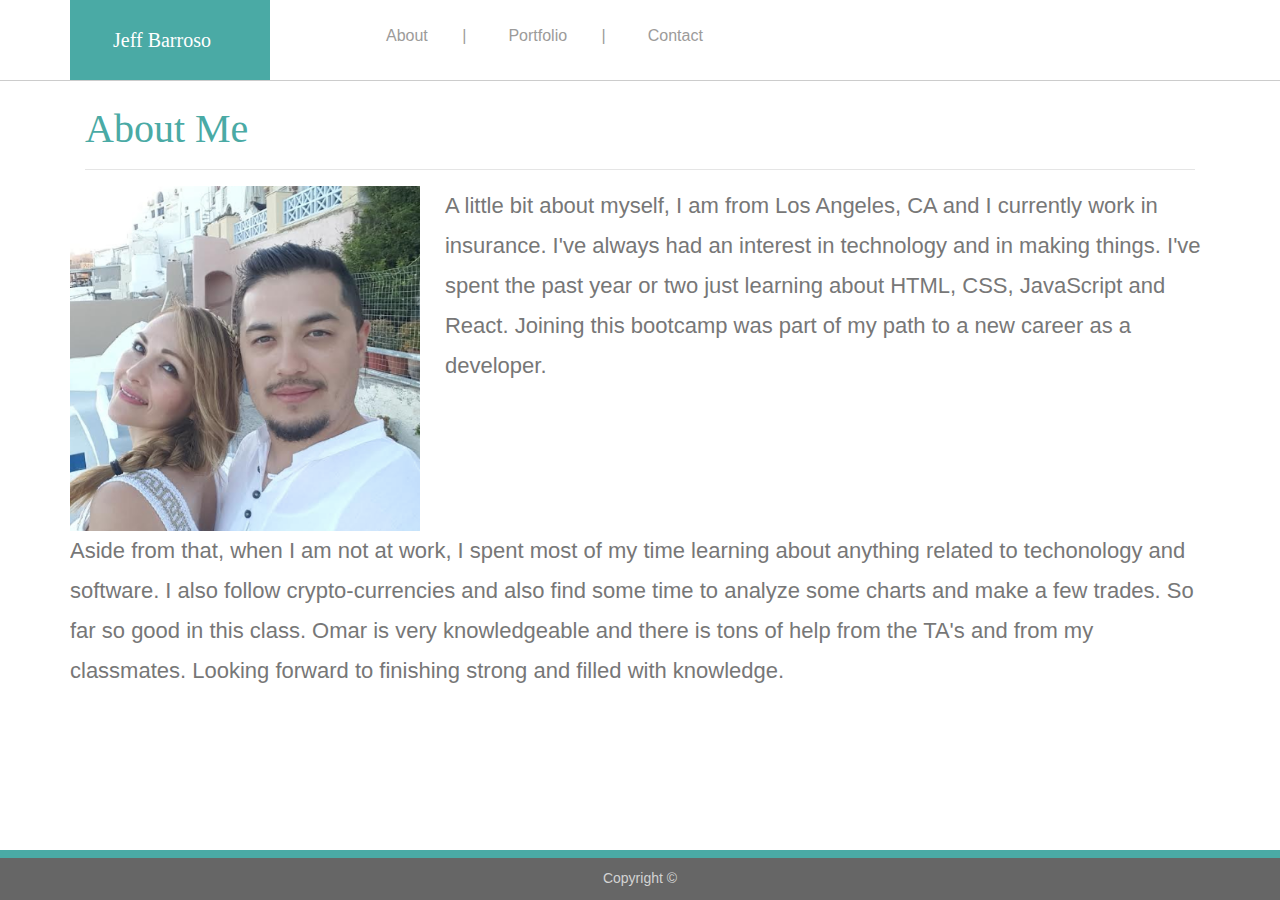
<file: index.html>
<!-- Homework 1 - Portfolio -->
<!DOCTYPE html>
<html lang="en">
<head>
    <meta charset="UTF-8">
    <meta name="viewport" content="width=device-width, initial-scale=1.0">
    <meta http-equiv="X-UA-Compatible" content="ie=edge">
    <title>Portfolio</title>
    <!-- HTML5 element support for earlier versions of IE -->
    <!--[if lt IE 9]><script src="http://html5shi.googlecode.com/svn/trunk/html5.js"</script><!end if]-->

    <!-- Custom CSS -->
    <link rel="stylesheet" href="assets/css/style.css">
    <link rel="stylesheet" href="https://stackpath.bootstrapcdn.com/bootstrap/4.3.1/css/bootstrap.min.css" integrity="sha384-ggOyR0iXCbMQv3Xipma34MD+dH/1fQ784/j6cY/iJTQUOhcWr7x9JvoRxT2MZw1T" crossorigin="anonymous">

</head>
<body>
      <!-- Navbar start -->
      <nav class="navbar">
        <div class="container">
          <div class="row">
              <div class="name col-xs-12 clearfix float-left">
                  <span class="navbar-brand">Jeff Barroso</span>
                </div>  
               <div class="col-xs-12">
                  <ul class="nav col-xs-12 float-right pt-3">
                      <li class="nav-item">
                        <a class="nav-link" href="index.html">About |</a>
                      </li>
                      <li class="nav-item">
                        <a class="nav-link" href="portfolio.html">Portfolio |</a>
                      </li>
                      <li class="nav-item">
                        <a class="nav-link" href="contact.html">Contact</a>
                      </li>
                  </ul>
              </div>
              
          </div>
            
        </div>
        
      </nav>
      <!-- Nav Ends -->
    <section>
        <div class="container about-container col-xs-12 mt-4">
          <h1>About Me</h1>
          <hr>
          <div class="row">
            <div class="col-xs-12">
              <img src="assets/images/p-image-1.png" alt="Picture of Jeff Barroso">
              <p>A little bit about myself, I am from Los Angeles, CA and I currently work in insurance. I've always had an interest in technology and in making things. I've spent the past year or two just learning about HTML, CSS, JavaScript and React. Joining this bootcamp was part of my path to a new career as a developer.</p>
            </div>
            
            <div class="clearfix"></div>
            
            <div class="col-xs-12">
              <p>Aside from that, when I am not at work, I spent most of my time learning about anything related to techonology and software. I also follow crypto-currencies and also find some time to analyze some charts and make a few trades. So far so good in this class. Omar is very knowledgeable and there is tons of help from the TA's and from my classmates. Looking forward to finishing strong and filled with knowledge.</p>
            </div>
              
          </div>
        </div>
          </div>
 
    </section>
    <footer>
      <p>Copyright &copy; </p>
    </footer>

      <script src="https://code.jquery.com/jquery-3.3.1.slim.min.js" integrity="sha384-q8i/X+965DzO0rT7abK41JStQIAqVgRVzpbzo5smXKp4YfRvH+8abtTE1Pi6jizo" crossorigin="anonymous"></script>
<script src="https://cdnjs.cloudflare.com/ajax/libs/popper.js/1.14.7/umd/popper.min.js" integrity="sha384-UO2eT0CpHqdSJQ6hJty5KVphtPhzWj9WO1clHTMGa3JDZwrnQq4sF86dIHNDz0W1" crossorigin="anonymous"></script>
<script src="https://stackpath.bootstrapcdn.com/bootstrap/4.3.1/js/bootstrap.min.js" integrity="sha384-JjSmVgyd0p3pXB1rRibZUAYoIIy6OrQ6VrjIEaFf/nJGzIxFDsf4x0xIM+B07jRM" crossorigin="anonymous"></script>
</body>
</html>
</file>
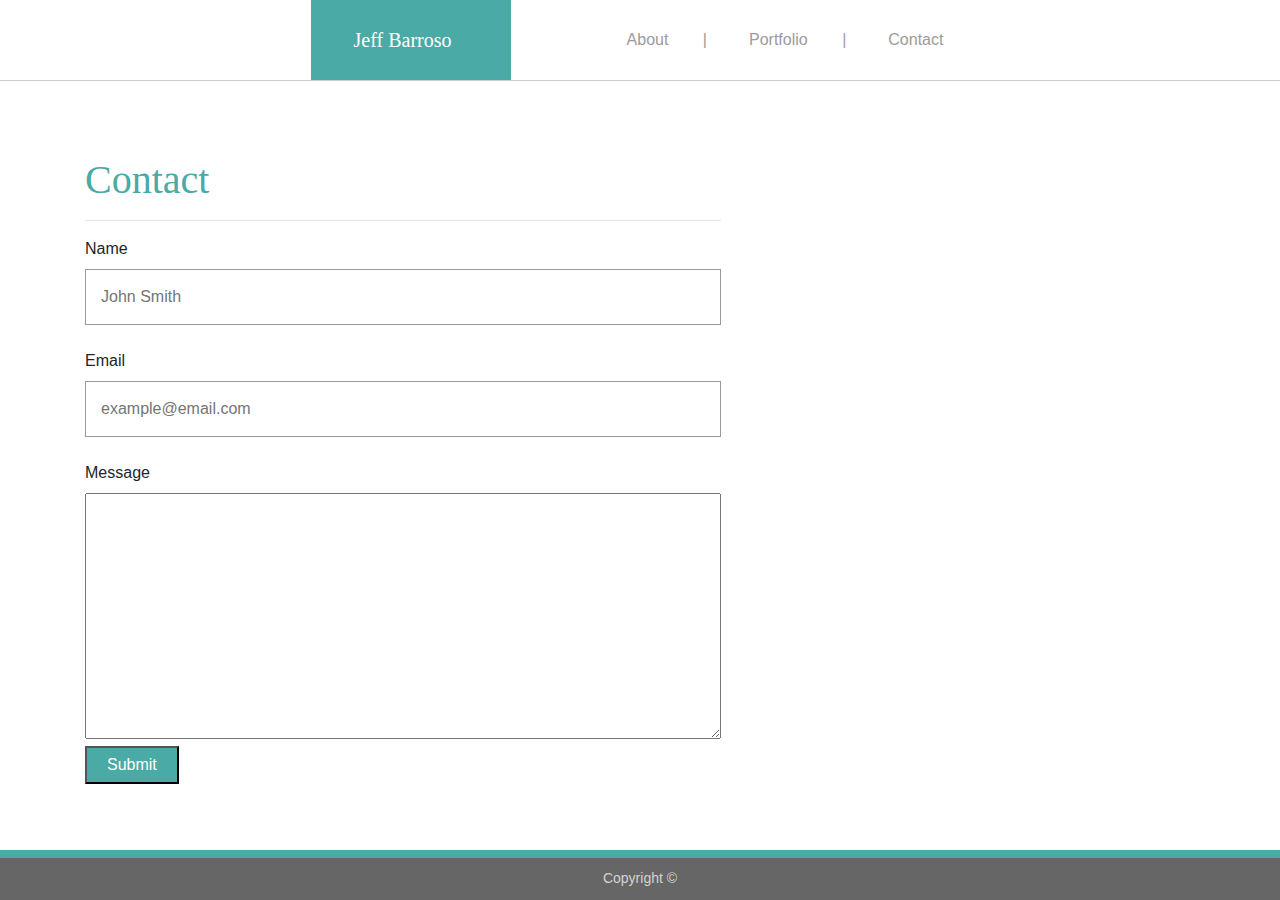
<file: contact.html>
<!DOCTYPE html>
<html lang="en">
<head>
    <meta charset="UTF-8">
    <meta name="viewport" content="width=device-width, initial-scale=1.0">
    <meta http-equiv="X-UA-Compatible" content="ie=edge">
    <title>Portfolio Contact</title>
    <!-- Custom CSS -->
    <link rel="stylesheet" href="assets/css/style.css">
    <link rel="stylesheet" href="https://stackpath.bootstrapcdn.com/bootstrap/4.3.1/css/bootstrap.min.css" integrity="sha384-ggOyR0iXCbMQv3Xipma34MD+dH/1fQ784/j6cY/iJTQUOhcWr7x9JvoRxT2MZw1T" crossorigin="anonymous">    
</head>
<body>
          <!-- Navbar start -->
      <nav class="navbar justify-content-center">

          <div class="name">
            <span class="navbar-brand">Jeff Barroso</span>
          </div> 
         
        <ul class="nav">
            <li class="nav-item">
              <a class="nav-link" href="index.html">About |</a>
            </li>
            <li class="nav-item">
              <a class="nav-link" href="portfolio.html">Portfolio |</a>
            </li>
            <li class="nav-item">
              <a class="nav-link" href="contact.html">Contact</a>
            </li>
  
          </ul>
        </nav>
        <!-- Nav Ends -->

              <section class="container">
                  <div class="row contact-container">
                      <div class="col-xs-12">
                      <h1>Contact</h1>
                      <hr>

                      <label for="name">Name</label><br>
                      <input type="text" name="name" id="name" placeholder="John Smith">
                      <br><br>
                      <label for="email">Email</label><br>
                      <input type="text" name="email" id="email" placeholder="example@email.com">
                      <br><br>
                      <label for="message">Message</label><br>
                      <textarea name="message" id="message" cols="138" rows="10"></textarea><br>
                      <button>Submit</button>
                    </div>
                  </div>
              </section>

              <footer>
                  <p>Copyright &copy; </p>
              </footer>
              <script src="https://code.jquery.com/jquery-3.3.1.slim.min.js" integrity="sha384-q8i/X+965DzO0rT7abK41JStQIAqVgRVzpbzo5smXKp4YfRvH+8abtTE1Pi6jizo" crossorigin="anonymous"></script>
              <script src="https://cdnjs.cloudflare.com/ajax/libs/popper.js/1.14.7/umd/popper.min.js" integrity="sha384-UO2eT0CpHqdSJQ6hJty5KVphtPhzWj9WO1clHTMGa3JDZwrnQq4sF86dIHNDz0W1" crossorigin="anonymous"></script>
              <script src="https://stackpath.bootstrapcdn.com/bootstrap/4.3.1/js/bootstrap.min.js" integrity="sha384-JjSmVgyd0p3pXB1rRibZUAYoIIy6OrQ6VrjIEaFf/nJGzIxFDsf4x0xIM+B07jRM" crossorigin="anonymous"></script>            
</body>
</html>
</file>
<file: assets/css/style.css>
/* html {
    box-sizing: border-box;
} */

/* *, *:before, *:after {
    box-sizing: inherit;
} */

/* * {
    margin: 0;
    padding: 0;
} */

body {
    background-image: url("https://www.toptal.com/designers/subtlepatterns/patterns/light-grey-terrazzo.png");
}

p {
    color: #777777;
    font-size: 22px;
    line-height: 40px;
    font-family: 'Arial', 'Helvetica Neue', Helvetica, sans-serif;
}

h1, h1, h2, h3, h4, h5 {
    color: #4aaaa5;
    font-size: 30px;
    font-family: 'Georgia', Times, 'Times New Roman', serif;
}

img {
    float: left;
    margin-right: 25px;
    /* max-width: 200px!important; */
}
.clearfix {
    overflow: auto;
}
clearfix::after {
    content: "";
    clear: both;
    display: table;
}

hr {
    margin: 25px auto;
    border: 1px solid #dddddd;
}

button {
    background-color: #4aaaa5;
    padding: 5px 20px;
    margin-top: 15px;
    color: #fff;
}

input {
    width: 100%
}

textarea {
    width: 100%
}

footer {
    width: 100%;
    height: 50px;
    background-color: #666666;
    position: fixed;
    bottom: 0;
    border-top: 8px solid #4aaaa5;
    
}

footer p {
    text-align: center;
    font-size: 14px;
    position: relative;
    bottom: 0px;
    color: lightgray!important;
}

/* Styles for Header area and Nav */

.name {
    /* width: 250px; */
    /* height: 40px; */
    /* margin: 0 0 0 188px; */
    /* padding: 20px; */
    font-family: serif;
    /* letter-spacing: 1.25px; */
    /* text-align: center; */
    background-color: #4aaaa5;
    color: #fff;
    /* position: relative;
    float: left; */
}


span.navbar-brand {
    color: #fff;
}

 .navbar {
    background-color: #fff;
    border-bottom: 1.5px solid #cccccc;
    text-align: center;
}

.navbar a {
    margin: 0 auto;
    color: rgb(156, 155, 154);
    text-decoration: none;
    margin-right: 10px;
  }

li.nav-item {
    /* display: inline; */
    word-spacing: 30px;
}

input {
    border: 1px solid #999;
    padding: 15px;
}

/* ul.nav {
   margin-right: 230px; 
   margin-top: -45px;
   float: right;
   
} */

/* Styles for About Page */

.about-container {
    /* width: 60%; */
    overflow: auto;
    /* margin-right: 25px auto; */
    margin-bottom: 100px;
    /* padding: 30px!important; */
    background-color: #ffffff;
}

.about p {
    line-height: 40px;
}

/* Contact Page */
section.container {
    height: 600px;
}
.contact-container {
    width: 60%;
    height: 400px;
    background-color: #ffffff;
    margin: 50px auto;
    padding: 25px 15px;
}

.portfolio-container {
    width: 60%;
    background-color: #ffffff;
    margin: 25px auto;
    padding: 25px 15px;
}

.group:before,
.group:after {
    content: "";
    display: table;
}

.group:after {
    clear:both;
}

.p-item {
    width: 225px;
    float: left;
    margin: 15px 0;
    position: relative; 
    overflow: hidden;
}

.p-item:after {
    content: "";
    display: block;
    clear:left;
}

.p-title {
    clear: both;
    text-align: center; 
    background-color: #4aaaa5;
    width: 105%;
    color: #fff;
    padding: 20px 0;
    position: relative;
    top: -55px;
    opacity: .9;
    margin: 0 auto;
}

@media (min-width: 340px) and (max-width: 640px) { 
    body {
        margin: 0;
        padding: 0;
    }

    .navbar {
        padding: 0!important;
    }

    .name {
        width: 100%;;
        height: 60px;
        text-align: center;
        margin: 0 auto;
        padding: 10px;

    }
    .name:after {
        content: "";
        display: block;
        clear:both;
    }

    img {
        max-width: 100%!important;
        margin: 15px auto 25px auto; 
    }
    img::after {
        content: "";
        clear: both;
        display: table;
    }
    .p-title {
        width: 105%;
        top: -95px;
    }
    .contact-container {
        width: 100%;
    }
 }

 @media (min-width: 641px) { 
     .navbar {
         padding: 0!important;
     }
     .name {
         padding: 20px;
         width: 180px; 
         float: left;
         /* height: 60px; */
     }
     img {
        max-width: 350px!important;
     }
     ul.nav {
         /* position: relative;
         left: 30px; */
         padding-left: 100px;
     }
     .p-title {
         padding: 10px;
     }
  }
 @media (min-width: 768px) { 
     .name {
         padding: 20px;
         width: 200px;
     }
     h1.navbar-brand {
         margin-left: 15px!important;
         position: relative;
     }
     .p-title {
         width: 109%;
     } 

  }
@media (min-width: 980px) {
    /* .p-title {
        width: 400px;
    } */
}
</file>
